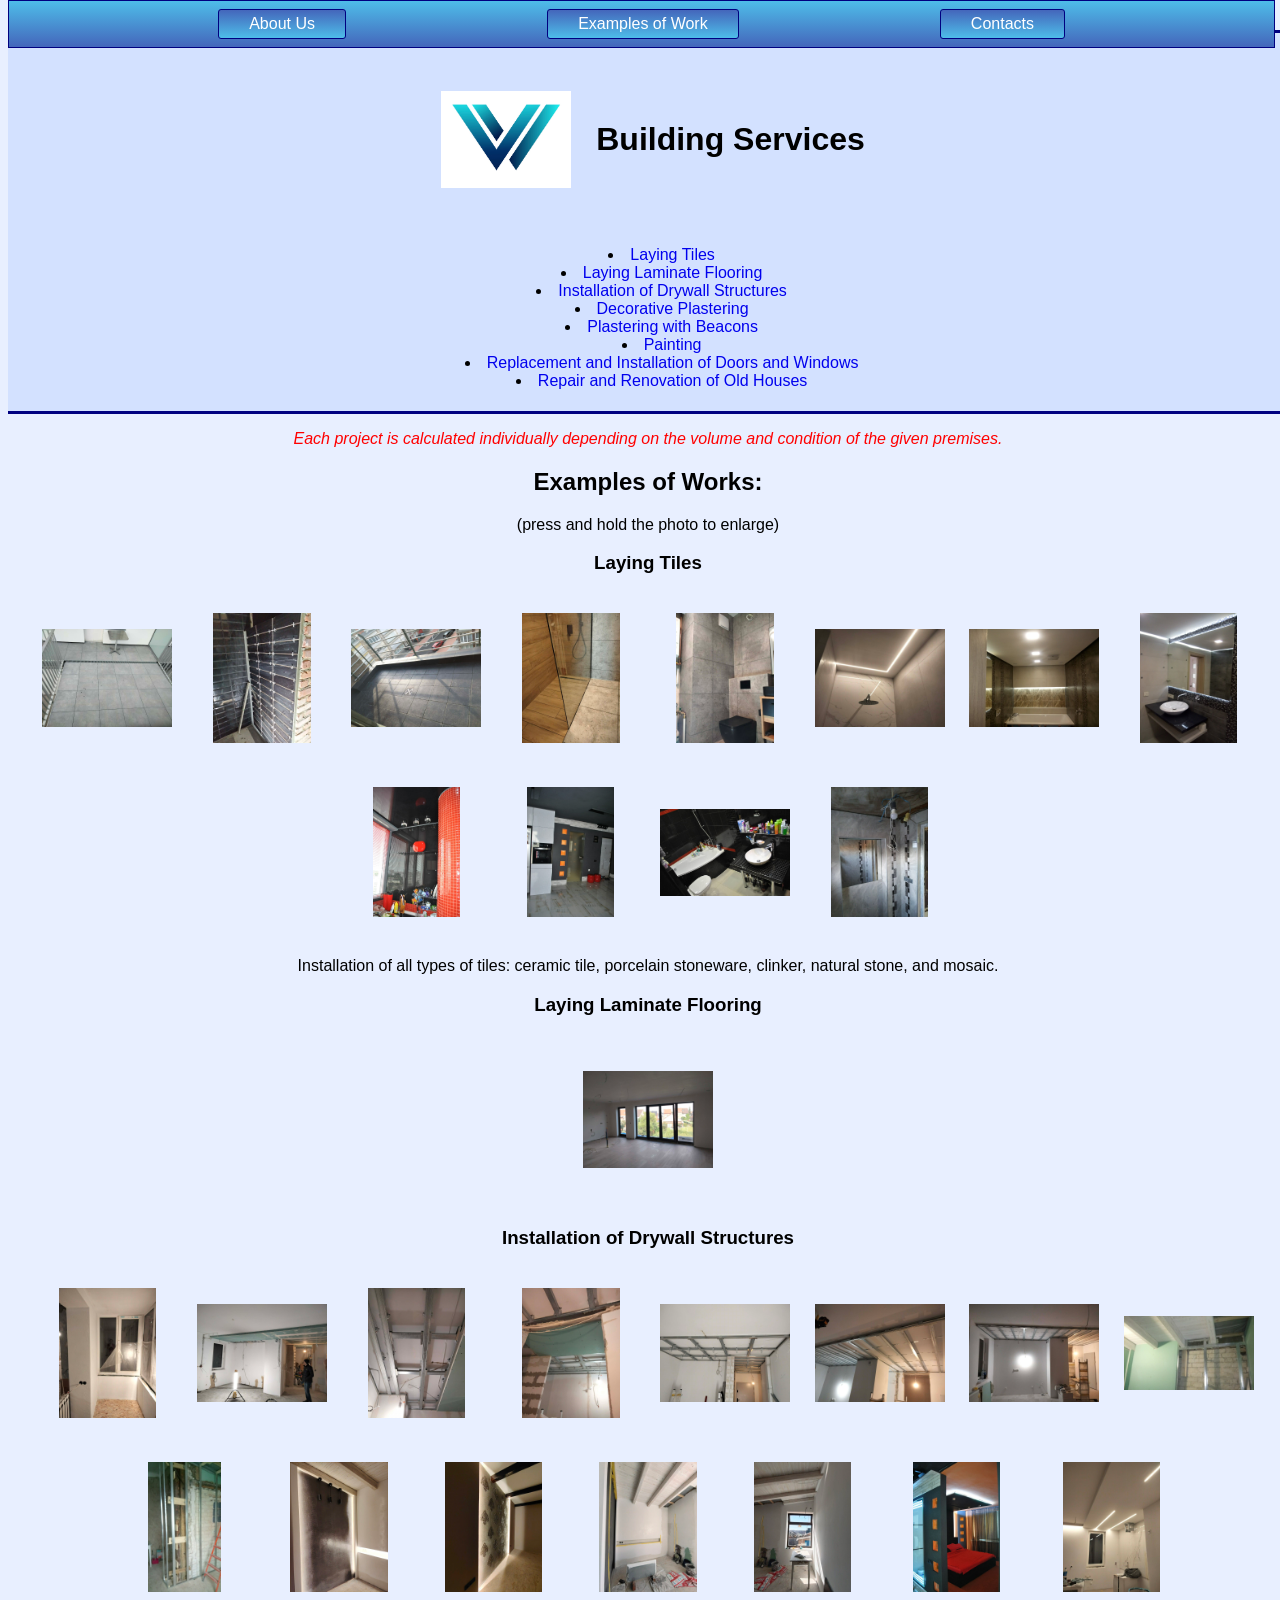
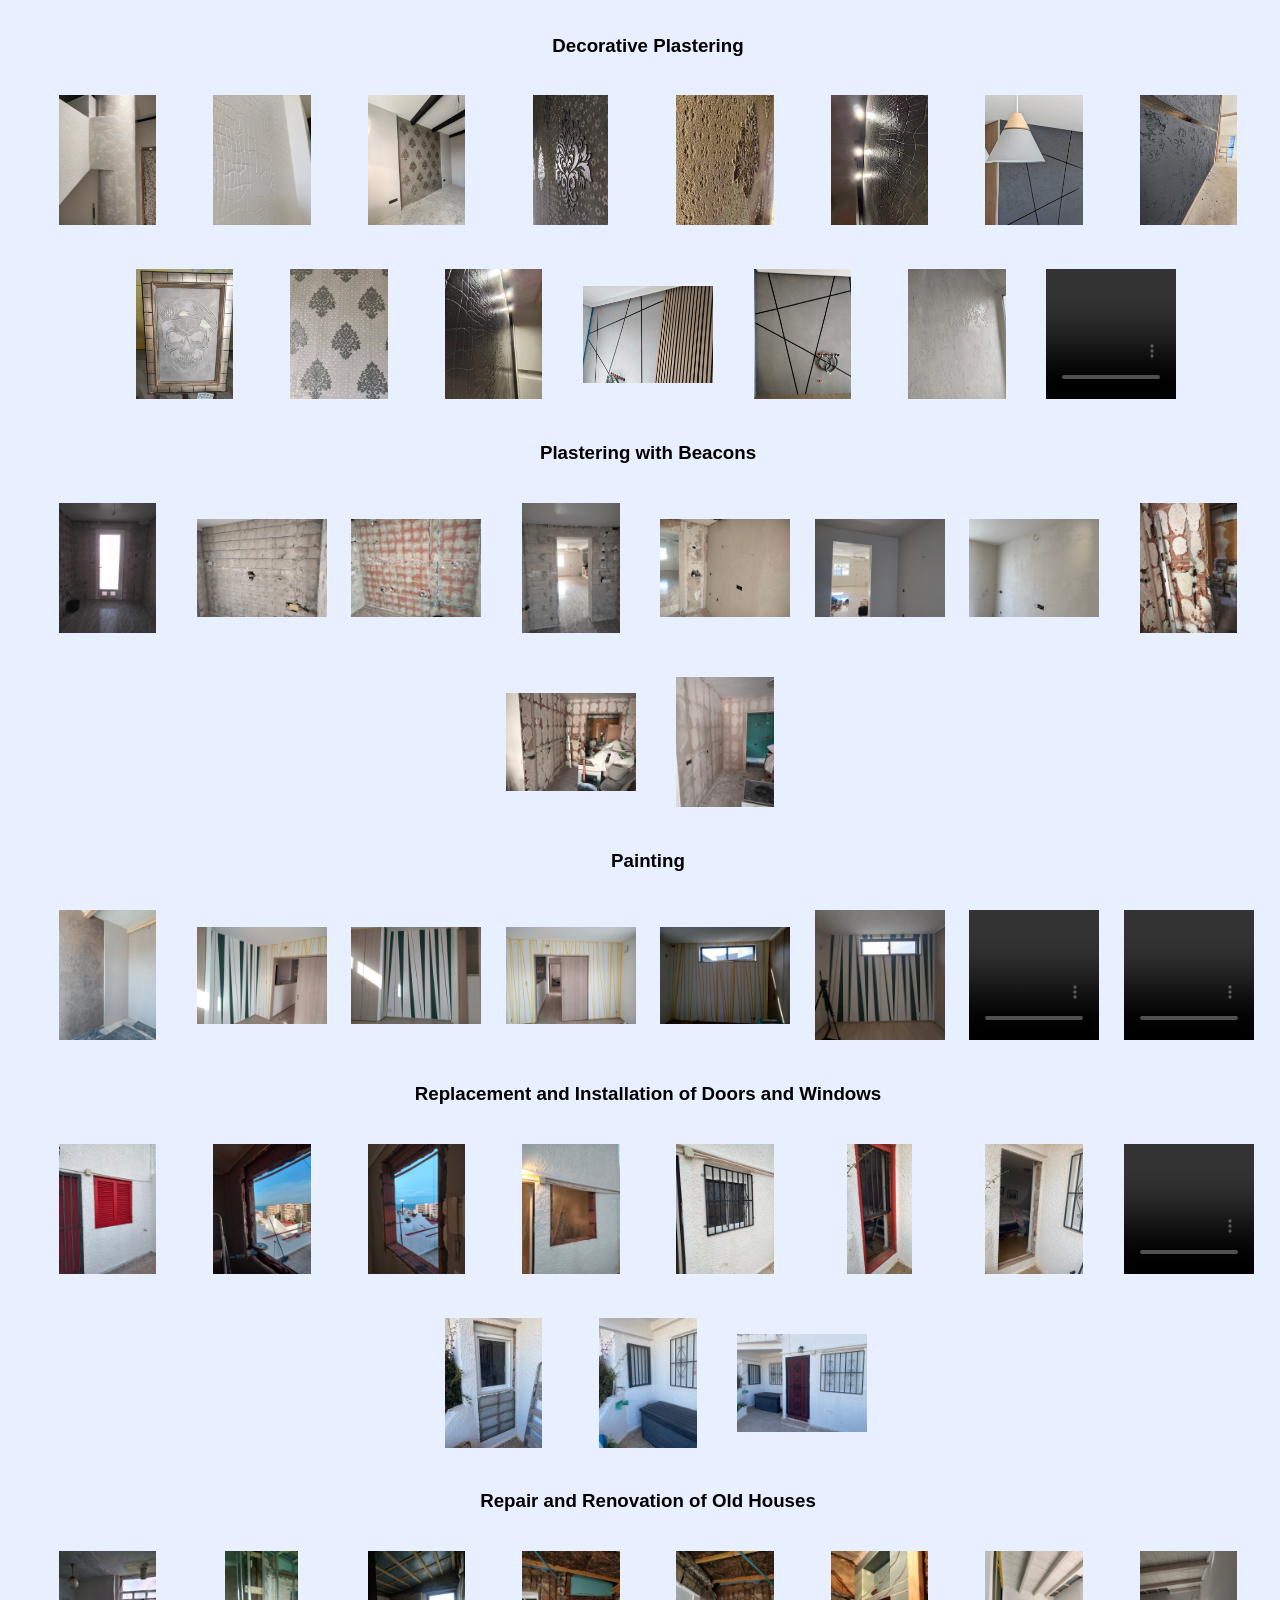
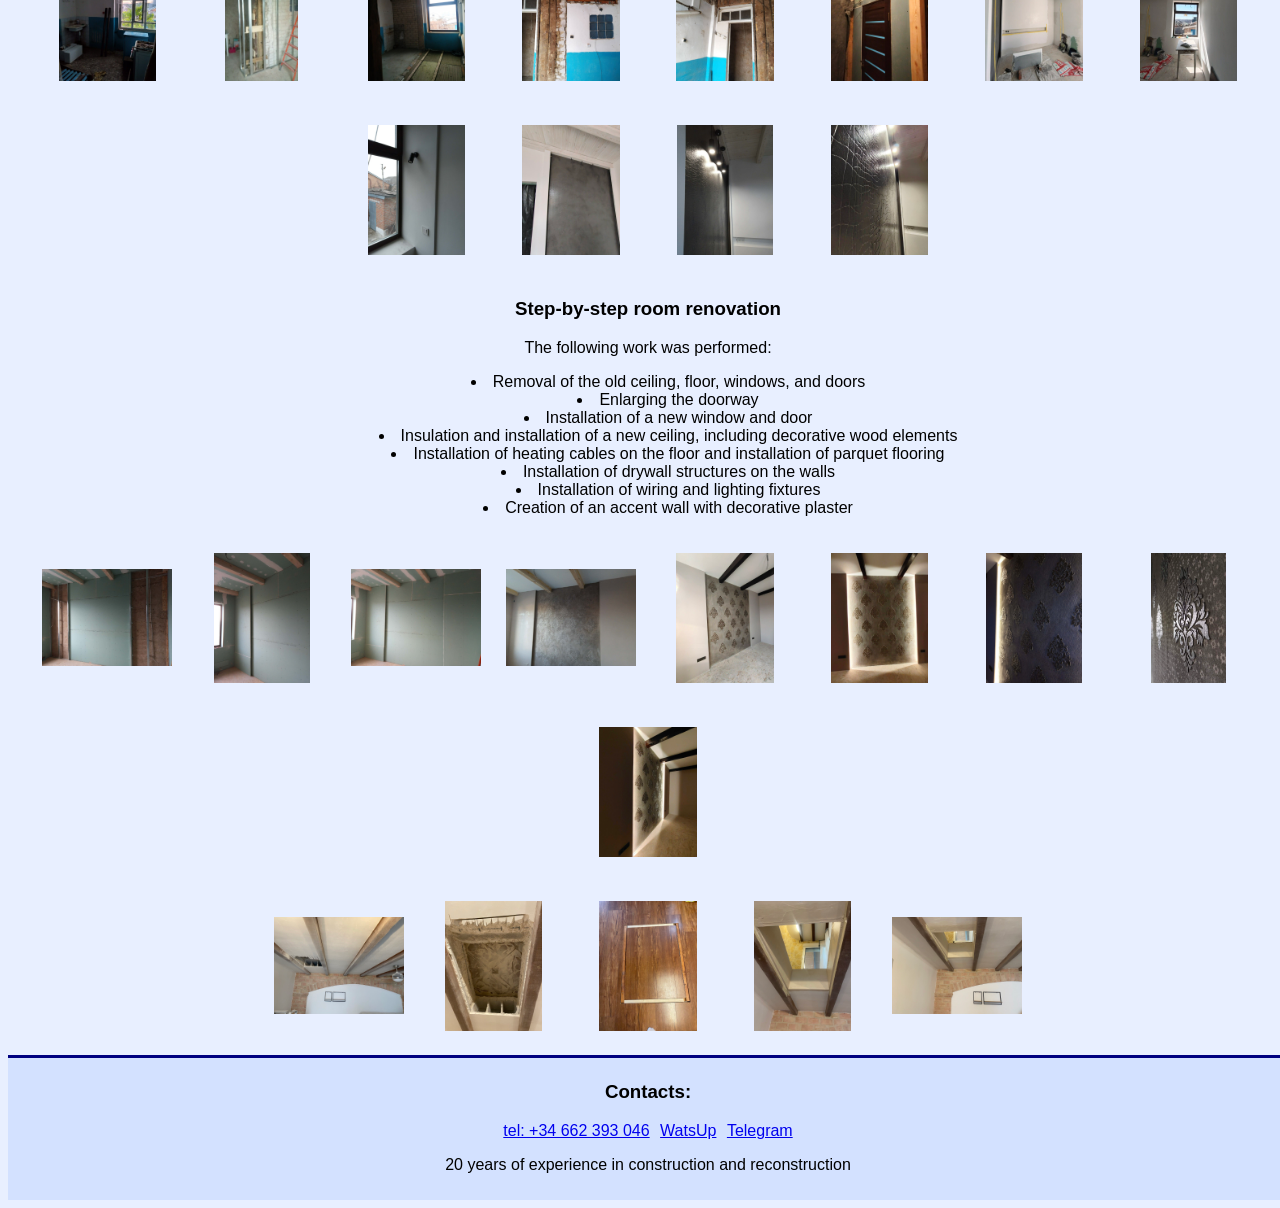
<file: vv-b-s.html>
<!DOCTYPE html>
<html lang="en">
    <head>
        <meta charset="UTF-8"/>
        <meta name="viewport" content="width=device-width", initial-scale="1.0">
        <title>Building Services</title>
        <meta name="description" content="Window and door replacement, ceramic tiling, drywall construction, wall plastering, puttying, painting, decorative plaster, rashpads">
        <link rel="apple-touch-icon" sizes="180x180" href="/apple-touch-icon.png">
        <link rel="icon" type="image/png" sizes="32x32" href="/favicon-32x32.png">
        <link rel="icon" type="image/png" sizes="16x16" href="/favicon-16x16.png">
        <link rel="manifest" href="/site.webmanifest">
        <link rel="stylesheet" href="vv-b-s.css">
    </head>
    <body>
        <nav class="main-nav">
            <a href="#about">About Us</a>
            <a href="#works">Examples of Work</a>
            <a href="#contacts">Contacts</a>
        </nav>
        <main id="about">
            <h1><img src="images/favicon.jpeg" alt="building-services-logo" class="header-logo"> Building Services</h1>
            <nav class="portfolio-nav">
                <ul>
                    <li><a href="#photo-1">Laying Tiles</a></li>
                    <li><a href="#photo-2">Laying Laminate Flooring</a></li>
                    <li><a href="#photo-3">Installation of Drywall Structures</a></li>
                    <li><a href="#photo-5">Decorative Plastering</a></li>
                    <li><a href="#photo-6">Plastering with Beacons</a></li>
                    <li><a href="#photo-7">Painting</a></li>
                    <li><a href="#photo-8">Replacement and Installation of Doors and Windows</a></li>
                    <li><a href="#photo-9">Repair and Renovation of Old Houses</a></li>
                </ul>
            </nav>
        </main>
        <div id="works">
            <p class="red">Each project is calculated individually depending on the volume and condition of the given premises.</p>
            <h2>Examples of Works:</h2>
            <p>(press and hold the photo to enlarge)</p>
            <section id="photo-1">
                <h3>Laying Tiles</h3>
                    <img src="images/plitka1.png" alt="Laying Tiles">
                    <img src="images/plitka2.png" alt="Laying Tiles">
                    <img src="images/plitka3.png" alt="Laying Tiles">
                    <img src="images/plitka5.png" alt="Laying Tiles">
                    <img src="images/plitka6.png" alt="Laying Tiles">
                    <img src="images/plitka7.png" alt="Laying Tiles">
                    <img src="images/plitka8.png" alt="Laying Tiles">
                    <img src="images/plitka9.png" alt="Laying Tiles">
                    <img src="images/plitka10.png" alt="Laying Tiles">
                    <img src="images/plitka11.png" alt="Laying Tiles">
                    <img src="images/plitka12.png" alt="Laying Tiles">
                    <img src="images/plitka13.png" alt="Laying Tiles">
                <p>Installation of all types of tiles: ceramic tile, porcelain stoneware, clinker, natural stone, and mosaic.</p>
            </section>
            <section id="photo-2">
                <h3>Laying Laminate Flooring</h3>
                    <img src="images/laminat.png" alt="Laying Laminate Flooring">
            </section>
            <section id="photo-3">
                <h3>Installation of Drywall Structures</h3>
                    <img src="images/montag1.png" alt="Installation of Drywall Structures">
                    <img src="images/montag2.png" alt="Installation of Drywall Structures">
                    <img src="images/montag3.png" alt="Installation of Drywall Structures">
                    <img src="images/montag4.png" alt="Installation of Drywall Structures">
                    <img src="images/montag5.png" alt="Installation of Drywall Structures">
                    <img src="images/montag6.png" alt="Installation of Drywall Structures">
                    <img src="images/montag7.png" alt="Installation of Drywall Structures">
                    <img src="images/montag8.png" alt="Installation of Drywall Structures">
                    <img src="images/montag9.png" alt="Installation of Drywall Structures">
                    <img src="images/montag10.png" alt="Installation of Drywall Structures">
                    <img src="images/montag11.png" alt="Installation of Drywall Structures">
                    <img src="images/montag12.png" alt="Installation of Drywall Structures">
                    <img src="images/montag13.png" alt="Installation of Drywall Structures">
                    <img src="images/montag14.png" alt="Installation of Drywall Structures">
                    <img src="images/montag15.png" alt="Installation of Drywall Structures">
            </section>
            <section id="photo-5">
                <h3>Decorative Plastering</h3>
                <img src="images/decorative1.png" alt="Decorative Plastering">
                <img src="images/decorative2.png" alt="Decorative Plastering">
                <img src="images/decorative3.png" alt="Decorative Plastering">
                <img src="images/decorative4.png" alt="Decorative Plastering">
                <img src="images/decorative6.png" alt="Decorative Plastering">
                <img src="images/decorative7.png" alt="Decorative Plastering">
                <img src="images/decorative8.png" alt="Decorative Plastering">
                <img src="images/decorative9.png" alt="Decorative Plastering">
                <img src="images/decorative10.png" alt="Decorative Plastering">
                <img src="images/decorative11.png" alt="Decorative Plastering">
                <img src="images/decorative12.png" alt="Decorative Plastering">
                <img src="images/decorative13.png" alt="Decorative Plastering">
                <img src="images/decorative15.png" alt="Decorative Plastering">
                <img src="images/decorative16.png" alt="Decorative Plastering">
                <video controls muted>
                    <source src="images/decorative5.mp4" type="video/mp4">
                </video>
            </section>
            <section id="photo-6">
                <h3>Plastering with Beacons</h3>
                <img src="images/mayak1.png" alt="Plastering with Beacons">
                <img src="images/mayak2.png" alt="Plastering with Beacons">
                <img src="images/mayak3.png" alt="Plastering with Beacons">
                <img src="images/mayak4.png" alt="Plastering with Beacons">
                <img src="images/mayak5.png" alt="Plastering with Beacons">
                <img src="images/mayak6.png" alt="Plastering with Beacons">
                <img src="images/mayak7.png" alt="Plastering with Beacons">
                <img src="images/mayak8.png" alt="Plastering with Beacons">
                <img src="images/mayak9.png" alt="Plastering with Beacons">
                <img src="images/mayak10.png" alt="Plastering with Beacons">
            </section>
            <section id="photo-7">
                <h3>Painting</h3>
                <img src="images/pokraska1.png" alt="Painting">
                <img src="images/pokraska2.png" alt="Painting">
                <img src="images/pokraska3.png" alt="Painting">
                <img src="images/pokraska4.png" alt="Painting">
                <img src="images/pokraska5.png" alt="Painting">
                <img src="images/pokraska6.png" alt="Painting">
                <video controls muted>
                    <source src="images/painting1.mp4" type="video/mp4">
                </video>
                <video controls muted>
                    <source src="images/painting2.mp4" type="video/mp4">
                </video>
            </section>
            <section id="photo-8">
                <h3>Replacement and Installation of Doors and Windows</h3>
                <img src="images/zamena1.png" alt="Replacement and Installation of Doors and Windows">
                <img src="images/zamena2.png" alt="Replacement and Installation of Doors and Windows">
                <img src="images/zamena3.png" alt="Replacement and Installation of Doors and Windows">
                <img src="images/zamena4.png" alt="Replacement and Installation of Doors and Windows">
                <img src="images/zamena5.png" alt="Replacement and Installation of Doors and Windows">
                <img src="images/zamena6.png" alt="Replacement and Installation of Doors and Windows">
                <img src="images/zamena7.png" alt="Replacement and Installation of Doors and Windows">
                <video controls muted>
                    <source src="images/zamena8.mp4" type="video/mp4">
                </video>
                <img src="images/zamena9.png" alt="Replacement and Installation of Doors and Windows">
                <img src="images/zamena10.png" alt="Replacement and Installation of Doors and Windows">
                <img src="images/zamena11.png" alt="Replacement and Installation of Doors and Windows">
            </section>
            <section id="photo-9">
                <h3>Repair and Renovation of Old Houses</h3>
                <div class="komnata-1">
                    <img src="images/1komnata1.png" alt="Repair and Renovation of Old Houses">
                    <img src="images/1komnata2.png" alt="Repair and Renovation of Old Houses">
                    <img src="images/1komnata3.png" alt="Repair and Renovation of Old Houses">
                    <img src="images/1komnata4.png" alt="Repair and Renovation of Old Houses">
                    <img src="images/1komnata5.png" alt="Repair and Renovation of Old Houses">
                    <img src="images/1komnata6.png" alt="Repair and Renovation of Old Houses">
                    <img src="images/1komnata7.png" alt="Repair and Renovation of Old Houses">
                    <img src="images/1komnata8.png" alt="Repair and Renovation of Old Houses">
                    <img src="images/1komnata9.png" alt="Repair and Renovation of Old Houses">
                    <img src="images/1komnata10.png" alt="Repair and Renovation of Old Houses">
                    <img src="images/1komnata11.png" alt="Repair and Renovation of Old Houses">
                    <img src="images/1komnata12.png" alt="Repair and Renovation of Old Houses">
                    <h3>Step-by-step room renovation</h3>
                    <p>The following work was performed:</p>
                    <ul>
                        <li>Removal of the old ceiling, floor, windows, and doors</li>
                        <li>Enlarging the doorway</li>
                        <li>Installation of a new window and door</li>
                        <li>Insulation and installation of a new ceiling, including decorative wood elements</li>
                        <li>Installation of heating cables on the floor and installation of parquet flooring</li>
                        <li>Installation of drywall structures on the walls</li>
                        <li>Installation of wiring and lighting fixtures</li>
                        <li>Creation of an accent wall with decorative plaster</li>
                    </ul>
                </div>
                <div class="komnata-2">
                    <img src="images/2komnata1.png" alt="Repair and Renovation of Old Houses">
                    <img src="images/2komnata2.png" alt="Repair and Renovation of Old Houses">
                    <img src="images/2komnata3.png" alt="Repair and Renovation of Old Houses">
                    <img src="images/2komnata4.png" alt="Repair and Renovation of Old Houses">
                    <img src="images/2komnata5.png" alt="Repair and Renovation of Old Houses">
                    <img src="images/2komnata6.png" alt="Repair and Renovation of Old Houses">
                    <img src="images/2komnata7.png" alt="Repair and Renovation of Old Houses">
                    <img src="images/2komnata8.png" alt="Repair and Renovation of Old Houses">
                    <img src="images/2komnata9.png" alt="Repair and Renovation of Old Houses">
                </div>
                <div class="komnata-3">
                    <img src="images/3komnata1.png" alt="Repair and Renovation of Old Houses">
                    <img src="images/3komnata2.png" alt="Repair and Renovation of Old Houses">
                    <img src="images/3komnata3.png" alt="Repair and Renovation of Old Houses">
                    <img src="images/3komnata4.png" alt="Repair and Renovation of Old Houses">
                    <img src="images/3komnata5.png" alt="Repair and Renovation of Old Houses">
                </div>
            </section>
        </div>
        <footer>
            <h3 id="contacts">Contacts:</h3>
            <a href="tel:+34662393046">tel: +34 662 393 046</a>
            <a href="https://wa.me/48880217594" target="_blank">WatsUp</a>
            <a href="https://t.me/valeriy_de" target="_blank">Telegram</a>
            <p><p>20 years of experience in construction and reconstruction</p></p>
        </footer>
    </body>
</html>
</file>
<file: vv-b-s.css>
* {
  font-family: sans-serif;
  box-sizing: border-box;
}

body {
  width: 100%;
  background-color: rgba(30, 100, 255, 0.1);
  text-align: center;
  overflow-x: hidden;
}

h1 {
  display: flex;
  align-items: center;
  gap: 15px;
  justify-content: center;
  text-align: center;
}

.red {
    color: red;
    font-style: italic;
}

.main-nav {
  width: 99%;
  background: linear-gradient(rgb(78, 189, 233), #4466bb);
  border: 1px solid navy;
  margin: 0;
  padding: 8px;
  position: fixed;
  top: 0;
  display: flex;
  justify-content: space-evenly;
  z-index: 2;
}

@media (max-width: 768px) {
  .main-nav {
    padding: 1% 8%;
    text-decoration: none;
    color: white;
    background: linear-gradient(#4466bb, rgb(78, 189, 233));
    border: 1px solid navy;
    border-radius: 3px;
  }
}

.main-nav a {
  text-decoration: none;
  color: white;
  background: linear-gradient(#4466bb, rgb(78, 189, 233));
  padding: 5px 30px;
  border: 1px solid navy;
  border-radius: 3px;
}

.main-nav a:hover {
  background: linear-gradient(rgba(255, 255, 255, 0.5), rgba(255, 255, 255, 0.5));
  color: navy;
}

#about {
  width: 100%;
  margin: 30px 0 0 0;
  border-top: 3px solid navy;
  text-align: center;
  list-style-position: inside;
  background-color: rgba(30, 100, 255, 0.1);
  padding-bottom: 5px;
}

@media (max-width: 768px) {
  #about {
    width: 100%;
    margin: 40px 0 0 0;
    border-top: 3px solid navy;
    text-align: center;
    list-style-position: inside;
    background-color: rgba(30, 100, 255, 0.1);
    padding-bottom: 5px;
  }
}

.portfolio-nav {
  width: 99%;
  margin: 0;
  padding: 0;
}

.portfolio-nav a {
  text-decoration: none;
}

.portfolio-nav a:hover {
  text-decoration: none;
  color: navy;
  background-color: skyblue;
}

img {
  width: 100%;
  max-width: 150px;
  height: 150px;
  object-fit: scale-down;
  border-radius: 10px;
  padding: 10px;
  margin: 10px 0;
  transition: transform 0.3s;
  cursor: pointer;
}

img:not(.header-logo):hover {
    transform: scale(2.5);
    margin: 0;
    padding: 0;
    border-radius: 15px;
}

li {
  list-style-position: inside;
}

#works {
  text-align: center;
  width: 100%;
  z-index: 1;
  border-bottom: 3px solid navy;
  border-top: 3px solid navy;
  margin: 0 auto;
}

@media (max-width: 768px) {
  #works {
    text-align: center;
    width: 100%;
    border-bottom: 3px solid navy;
    border-top: 3px solid navy;
    margin: 0 auto;
  }
}

video {
  width: 100%;
  max-width: 150px;
  height: 150px;
  object-fit: contain;
  border-radius: 10px;
  padding: 10px;
  margin: 10px 0;
  transition: transform 0.1s;
  cursor: pointer;
}

video:hover {
    transform: scale(2.5);
    margin: 0;
    padding: 0;
    border-radius: 15px;
}

#contact {
    background-color: rgba(30, 100, 255, 0.1);
    width: 100%;
}

footer {
  margin: 5px;
  margin-bottom: 50px;
  padding: 5px;
  text-align: center;
  height: 20%;
  background-color: rgba(30, 100, 255, 0.1);
  padding-bottom: 10px;
  margin: 0;
}

footer a {
  padding: 3px;
}

footer a:visited {
  color: blue;
}

footer a:hover {
  color: navy;
  background-color: rgba(30, 100, 255, 0.1);
  border: 1px solid navy;
}

footer a:active {
  color: white;
}
</file>
